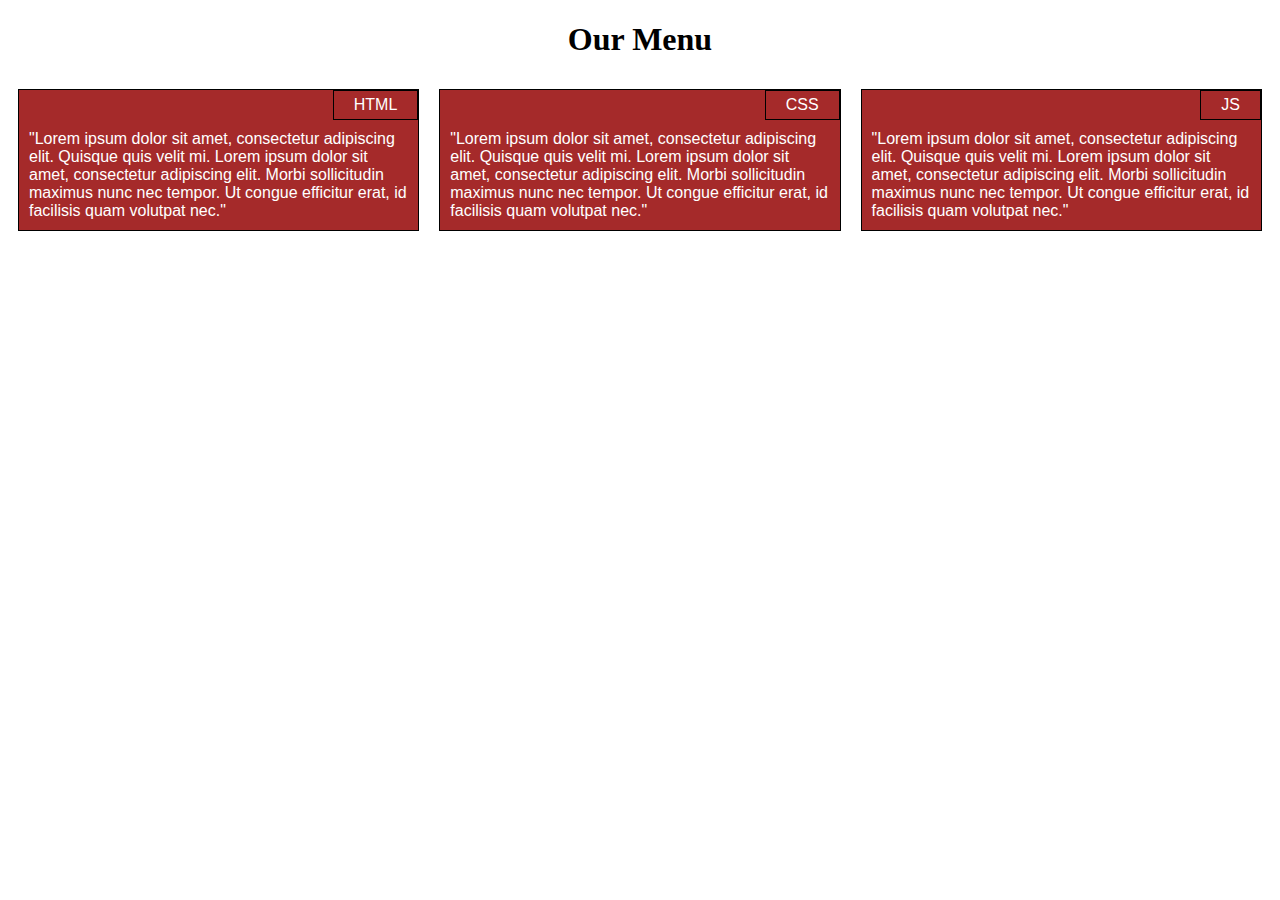
<file: module2-sol/index.html>
<!DOCTYPE html>
<html>
<head>
  <meta charset="utf-8">
  <meta name="viewport" content="width=device-width, initial-scale=1">
  <title>Assignment2</title>
  <link rel="stylesheet" href="style.css">

</head>
<body>
<h1>Our Menu</h1>

<div class="row">
  <div class="col-lg-4 col-md-6 col-sm-12">
    <p>
    <span id=HTML>HTML</span>
    "Lorem ipsum dolor sit amet, consectetur adipiscing elit. Quisque quis velit mi. Lorem ipsum dolor sit amet, consectetur adipiscing elit. Morbi sollicitudin maximus nunc nec tempor. Ut congue efficitur erat, id facilisis quam volutpat nec."
    </p>
  </div>

  <div class="col-lg-4 col-md-6 col-sm-12">
    <p>
    <span id=CSS>CSS</span>
    "Lorem ipsum dolor sit amet, consectetur adipiscing elit. Quisque quis velit mi. Lorem ipsum dolor sit amet, consectetur adipiscing elit. Morbi sollicitudin maximus nunc nec tempor. Ut congue efficitur erat, id facilisis quam volutpat nec."
    </p>
  </div>

  <div class="col-lg-4 col-md-12 col-sm-12">
    <p>
    <span id=JS>JS</span>
    "Lorem ipsum dolor sit amet, consectetur adipiscing elit. Quisque quis velit mi. Lorem ipsum dolor sit amet, consectetur adipiscing elit. Morbi sollicitudin maximus nunc nec tempor. Ut congue efficitur erat, id facilisis quam volutpat nec."
    </p>
  </div>
</div>

</body>
</html>
</file>
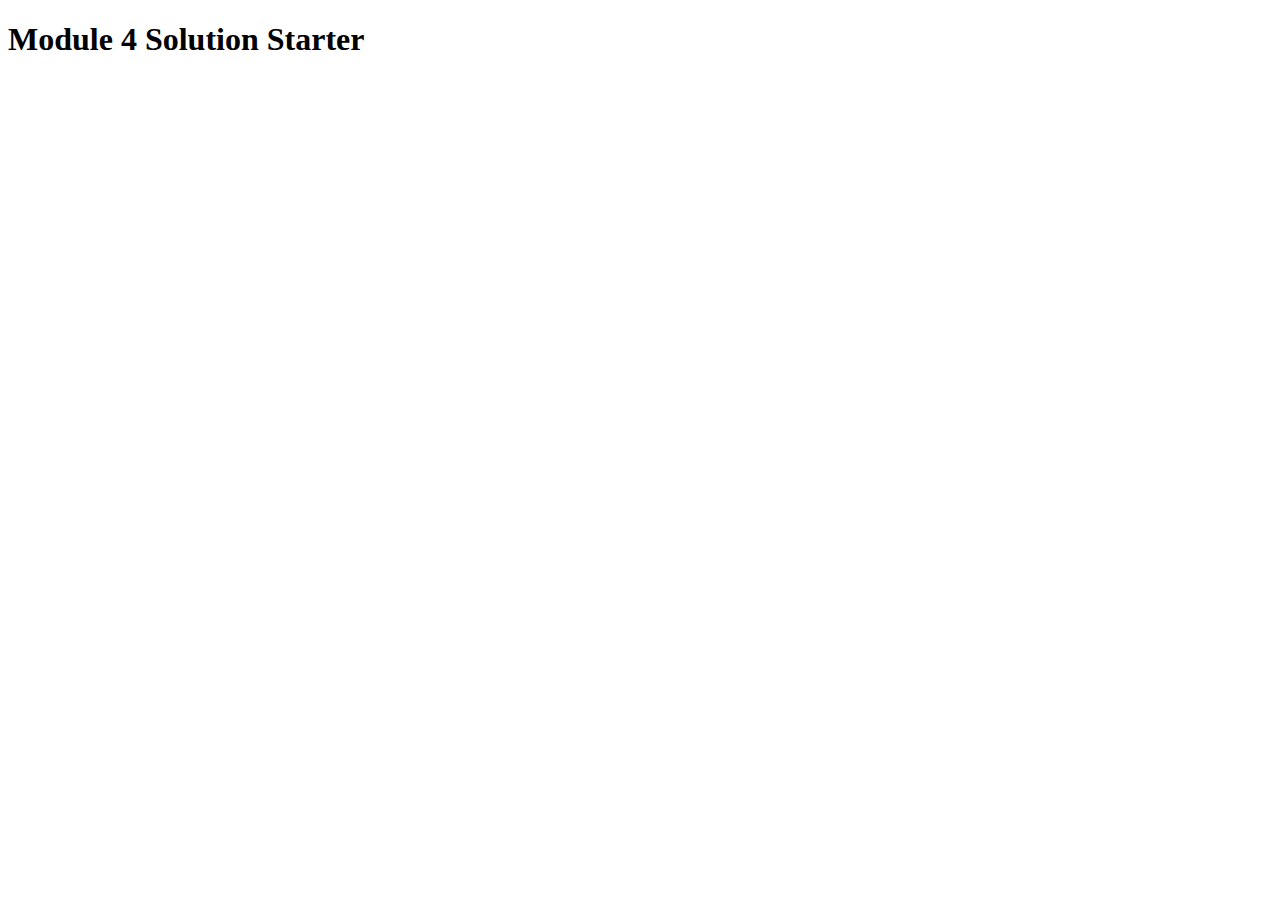
<file: module4-sol/index.html>
<!DOCTYPE html>
<html>
<head>
  <meta charset="utf-8">
  <title>Module 4 Solution Starter</title>
  <script>
    var names = []; // DO NOT REMOVE
  </script>
  <script src="SpeakHello.js"></script>
  <script src="SpeakGoodBye.js"></script>
  <script src="script.js"></script>
</head>
<body>
  <h1>Module 4 Solution Starter</h1>
</body>
</html>
</file>
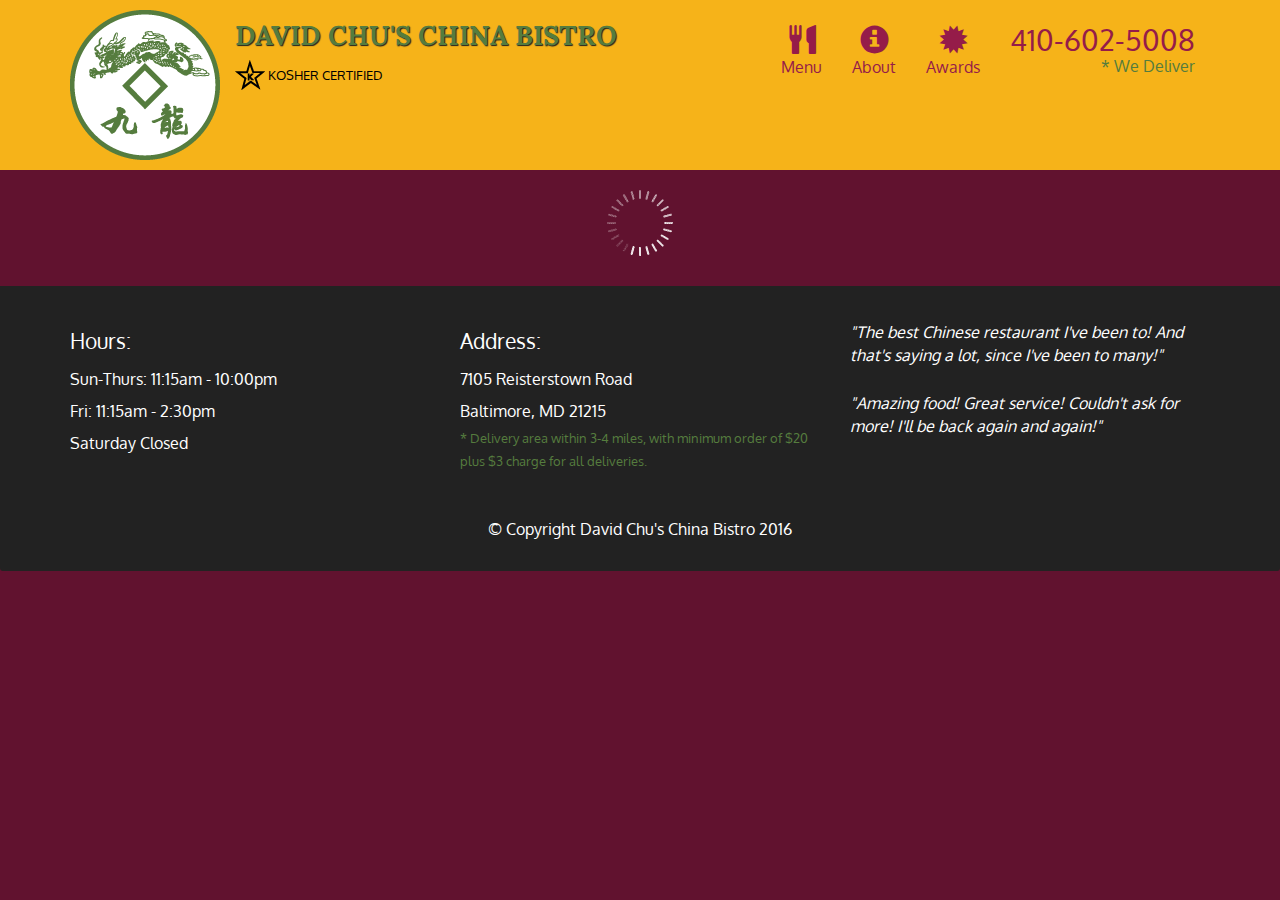
<file: module5-sol/index.html>
<!doctype html> 
<html lang="en">
  <head>
    <meta charset="utf-8">
    <meta http-equiv="X-UA-Compatible" content="IE=edge">
    <meta name="viewport" content="width=device-width, initial-scale=1">
    <title>David Chu's China Bistro</title>
    <link rel="stylesheet" href="css/bootstrap.min.css">
    <link rel="stylesheet" href="css/styles.css">
    <link href='https://fonts.googleapis.com/css?family=Oxygen:400,300,700' rel='stylesheet' type='text/css'>
    <link href='https://fonts.googleapis.com/css?family=Lora' rel='stylesheet' type='text/css'>
  </head>
<body>
  <header>
    <nav id="header-nav" class="navbar navbar-default">
      <div class="container">
        <div class="navbar-header">
          <a href="index.html" class="pull-left visible-md visible-lg">
            <div id="logo-img" alt="Logo image"></div>
          </a>

          <div class="navbar-brand">
            <a href="index.html"><h1>David Chu's China Bistro</h1></a>
            <p>
              <img src="images/star-k-logo.png" alt="Kosher certification">
              <span>Kosher Certified</span>
            </p>
          </div>

          <button id="navbarToggle" type="button" class="navbar-toggle collapsed" data-toggle="collapse" data-target="#collapsable-nav" aria-expanded="false">
            <span class="sr-only">Toggle navigation</span>
            <span class="icon-bar"></span>
            <span class="icon-bar"></span>
            <span class="icon-bar"></span>
          </button>
        </div>
        
        <div id="collapsable-nav" class="collapse navbar-collapse">
           <ul id="nav-list" class="nav navbar-nav navbar-right">
            <li id="navHomeButton" class="visible-xs active">
              <a href="index.html">
                <span class="glyphicon glyphicon-home"></span> Home</a>
            </li>
            <li id="navMenuButton">
              <a href="#" onclick="$dc.loadMenuCategories();">
                <span class="glyphicon glyphicon-cutlery"></span><br class="hidden-xs"> Menu</a>
            </li>
            <li>
              <a href="#">
                <span class="glyphicon glyphicon-info-sign"></span><br class="hidden-xs"> About</a>
            </li>
            <li>
              <a href="#">
                <span class="glyphicon glyphicon-certificate"></span><br class="hidden-xs"> Awards</a>
            </li>
            <li id="phone" class="hidden-xs">
              <a href="tel:410-602-5008">
                <span>410-602-5008</span></a><div>* We Deliver</div>
            </li>
          </ul><!-- #nav-list -->
        </div><!-- .collapse .navbar-collapse -->
      </div><!-- .container -->
    </nav><!-- #header-nav -->
  </header>

  <div id="call-btn" class="visible-xs">
    <a class="btn" href="tel:410-602-5008">
    <span class="glyphicon glyphicon-earphone"></span>
    410-602-5008
    </a>
  </div>
  <div id="xs-deliver" class="text-center visible-xs">* We Deliver</div>

  <div id="main-content" class="container"></div>

  <footer class="panel-footer">
    <div class="container">
      <div class="row">
        <section id="hours" class="col-sm-4">
          <span>Hours:</span><br>
          Sun-Thurs: 11:15am - 10:00pm<br>
          Fri: 11:15am - 2:30pm<br>
          Saturday Closed
          <hr class="visible-xs">
        </section>
        <section id="address" class="col-sm-4">
          <span>Address:</span><br>
          7105 Reisterstown Road<br>
          Baltimore, MD 21215
          <p>* Delivery area within 3-4 miles, with minimum order of $20 plus $3 charge for all deliveries.</p>
          <hr class="visible-xs">
        </section>
        <section id="testimonials" class="col-sm-4">
          <p>"The best Chinese restaurant I've been to! And that's saying a lot, since I've been to many!"</p>
          <p>"Amazing food! Great service! Couldn't ask for more! I'll be back again and again!"</p>
        </section>
      </div>
      <div class="text-center">&copy; Copyright David Chu's China Bistro 2016</div>
    </div>
  </footer>

  <!-- jQuery (Bootstrap JS plugins depend on it) -->
  <script src="js/jquery-2.1.4.min.js"></script>
  <script src="js/bootstrap.min.js"></script>
  <script src="js/ajax-utils.js"></script>
  <script src="js/script.js"></script>
</body>
</html>
</file>
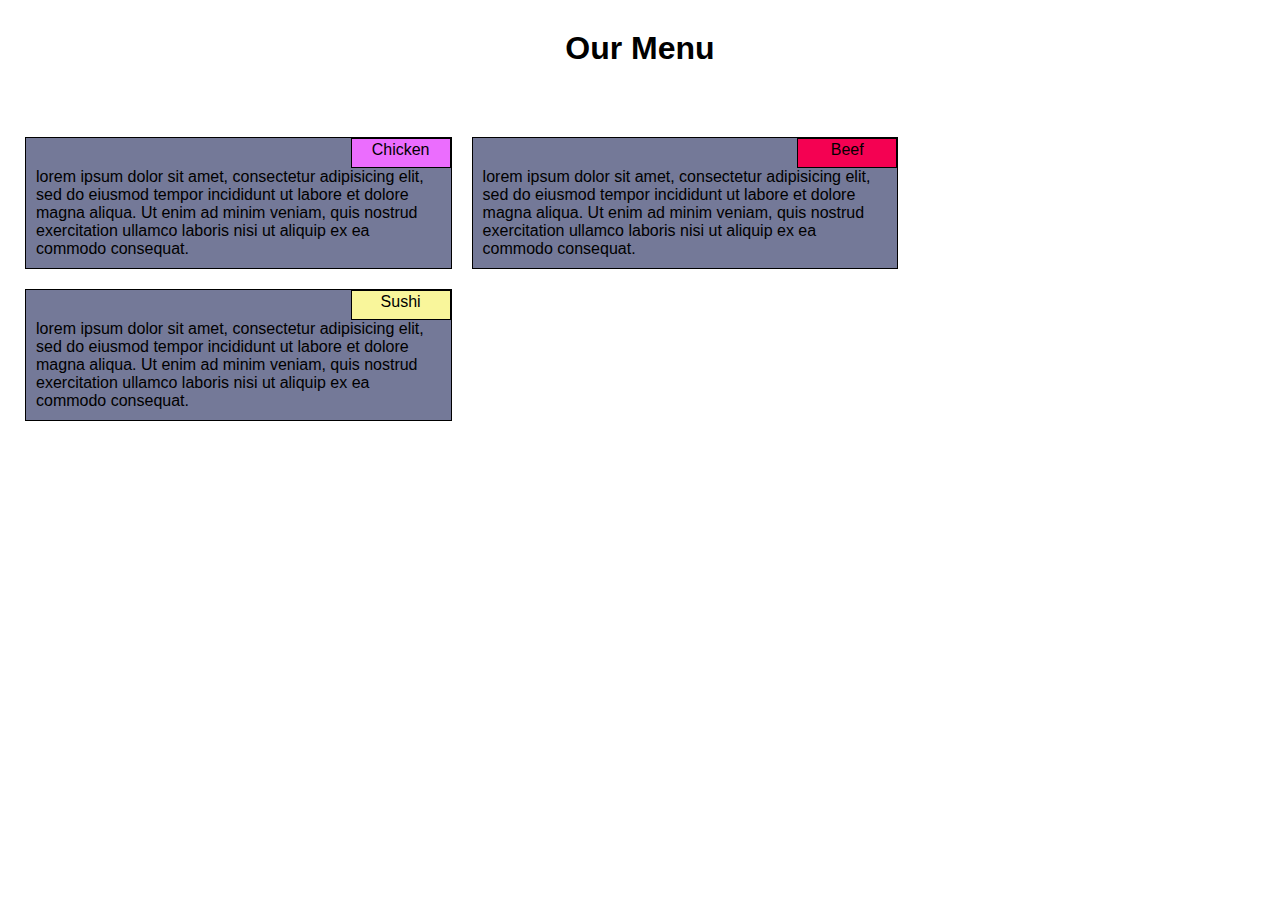
<file: module2-sol/index1.html>
<!DOCTYPE html>
<html>
<head>
  <meta charset="utf-8">
  <meta name="viewport" content="width=device-width, initial-scale=1">
  <title>Assignment Solution for Module 2</title>
  <link rel="stylesheet" href="style1.css">
</head>
<body>
  <h1>Our Menu</h1>
  <div class="row">
    <div class="container col-lg-4 col-md-6a col-sm-12">
      <div id="chicken">Chicken</div>
      <section>lorem ipsum dolor sit amet, consectetur adipisicing elit, sed do eiusmod tempor incididunt ut labore et dolore magna aliqua. Ut enim ad minim veniam, quis nostrud exercitation ullamco laboris nisi ut aliquip ex ea commodo consequat.</section>
    </div>
    <div class="container col-lg-4 col-md-6a col-sm-12">
      <div id="beef">Beef</div>
      <section>lorem ipsum dolor sit amet, consectetur adipisicing elit, sed do eiusmod tempor incididunt ut labore et dolore magna aliqua. Ut enim ad minim veniam, quis nostrud exercitation ullamco laboris nisi ut aliquip ex ea commodo consequat.</section>
    </div>
    <div class="container col-lg-4 col-md-6b col-sm-12">
      <div id="sushi">Sushi</div>
      <section>lorem ipsum dolor sit amet, consectetur adipisicing elit, sed do eiusmod tempor incididunt ut labore et dolore magna aliqua. Ut enim ad minim veniam, quis nostrud exercitation ullamco laboris nisi ut aliquip ex ea commodo consequat.</section>
    </div>
  </div>
</body>
</html>
</file>
<file: module2-sol/style.css>
/********** Base styles **********/
* {
  box-sizing: border-box;
}
h1 {
  margin-bottom: 15px;
  text-align: center;
}
p {
  border: 1px solid black;
  background-color: #A52A2A;
  /*width: 90%;
  height: 150px;*/
  padding: 40px 10px 10px 10px;
  margin-right: 10px;
  margin-left: 10px;
  font-family: Helvetica;
  color: white;
  position: relative;
}
#HTML, #CSS, #JS {
  border: 1px solid black;
  text-align: center;
  padding: 5px 20px;
  position: absolute;
  top: 0;
  right: 0;
}

/* Simple Responsive Framework. */
div.row {
  width: 100%;
  margin-right: 15px;
  margin-right: 15px;
}
/********** Large devices only **********/
@media (min-width: 992px){
  .col-lg-4{
    float: left;
    width: 33.33%;
  }
}
/********** Medium devices only **********/
@media (min-width: 768px) and (max-width: 991px){
  .col-md-6{
    float: left;
    width: 50%;
  }
  .col-md-12{
    float: left;
    width: 100%;
  }
}
/********** Small devices only **********/
@media (max-width: 767px){
  .col-sm-12 {
    float: left;
    width: 100%
  }
}
</file>
<file: module5-sol/css/styles.css>
body { 
  font-size: 16px;
  color: #fff;
  background-color: #61122f;
  font-family: 'Oxygen', sans-serif;
}

/** HEADER **/
#header-nav {
  background-color: #f6b319;
  border-radius: 0;
  border: 0;
}

#logo-img {
  background: url('../images/restaurant-logo_large.png') no-repeat;
  width: 150px;
  height: 150px;
  margin: 10px 15px 10px 0;
}

.navbar-brand {
  padding-top: 25px;
}
.navbar-brand h1 { /* Restaurant name */
  font-family: 'Lora', serif;
  color: #557c3e;
  font-size: 1.5em;
  text-transform: uppercase;
  font-weight: bold;
  text-shadow: 1px 1px 1px #222;
  margin-top: 0;
  margin-bottom: 0;
  line-height: .75;
}
.navbar-brand a:hover, .navbar-brand a:focus {
  text-decoration: none;
}
.navbar-brand p { /* Kosher cert */
  color: #000;
  text-transform: uppercase;
  font-size: .7em;
  margin-top: 15px;
}
.navbar-brand p span { /* Star-K */
  vertical-align: middle;
}

#nav-list {
  margin-top: 10px;
}
#nav-list a {
  color: #951C49;
  text-align: center;
}
#nav-list a:hover {
  background: #E7E7E7;
}
#nav-list a span {
  font-size: 1.8em;
}

#phone {
  margin-top: 5px;
}
#phone a { /* Phone number */
  text-align: right;
  padding-bottom: 0;
}
#phone div { /* We Deliver */
  color: #557c3e;
  text-align: right;
  padding-right: 15px;
}

.navbar-header button.navbar-toggle, .navbar-header .icon-bar {
  border: 1px solid #61122f;
}
.navbar-header button.navbar-toggle {
  clear: both;
  margin-top: -30px;
}
/* END HEADER */

/* FOOTER */
.panel-footer {
  margin-top: 30px;
  padding-top: 35px;
  padding-bottom: 30px;
  background-color: #222;
  border-top: 0;
}
.panel-footer div.row {
  margin-bottom: 35px;
}
#hours, #address {
  line-height: 2;
}
#hours > span, #address > span {
  font-size: 1.3em;
}
#address p {
  color: #557c3e;
  font-size: .8em;
  line-height: 1.8;
}
#testimonials {
  font-style: italic;
}
#testimonials p:nth-child(2) {
  margin-top: 25px;
}
/* END FOOTER */



/* HOME PAGE */
.container .jumbotron {
  box-shadow: 0 0 50px #3F0C1F;
  border: 2px solid #3F0C1F;
}

#menu-tile, #specials-tile, #map-tile {
  height: 250px;
  width: 100%;
  margin-bottom: 15px;
  position: relative;
  border: 2px solid #3F0C1F;
  overflow: hidden;
}
#menu-tile:hover, #specials-tile:hover, #map-tile:hover {
  box-shadow: 0 1px 5px 1px #cccccc;
}
#menu-tile {
  background: url('../images/menu-tile.jpg') no-repeat;
  background-position: center;
}
#specials-tile {
  background: url('../images/specials-tile.jpg') no-repeat;
  background-position: center;
}
#menu-tile span, #specials-tile span, #map-tile span {
  position: absolute;
  bottom: 0;
  right: 0;
  width: 100%;
  text-align: center;
  font-size: 1.6em;
  text-transform: uppercase;
  background-color: #000;
  color: #fff;
  opacity: .8;
}
/* END HOME PAGE */

/* MENU CATEGORIES PAGE */
.category-tile { 
  position: relative;
  border: 2px solid #3F0C1F;
  overflow: hidden;
  width: 200px;
  height: 200px;
  margin: 0 auto 15px;
}
.category-tile span {
  position: absolute;
  bottom: 0;
  right: 0;
  width: 100%;
  text-align: center;
  font-size: 1.2em;
  text-transform: uppercase;
  background-color: #000;
  color: #fff;
  opacity: .8;
}
.category-tile:hover {
  box-shadow: 0 1px 5px 1px #cccccc;
}

#menu-categories-title + div {
  margin-bottom: 50px;
}
/* END MENU CATEGORIES PAGE */

/* SINGLE CATEGORY PAGE */
.menu-item-tile {
  margin-bottom: 25px;
}
.menu-item-tile hr {
  width: 80%;
}
.menu-item-tile .menu-item-price {
  font-size: 1.1em;
  text-align: right;
  margin-top: -15px;
  margin-right: -15px;
}
.menu-item-tile .menu-item-price span {
  font-size: .6em;
}
.menu-item-photo {
  position: relative;
  border: 2px solid #3F0C1F; 
  overflow: hidden;
  padding: 0;
  margin-right: -15px;
  margin-left: auto;
  margin-bottom: 20px;
  max-width: 250px;
}
.menu-item-photo div {
  position: absolute;
  bottom: 0;
  right: 0;
  width: 80px;
  background-color: #557c3e;
  text-align: center;
}
.menu-item-description {
  padding-right: 30px;
}
h3.menu-item-title {
  margin: 0 0 10px;
}
.menu-item-details {
  font-size: .9em;
  font-style: italic;
}
/* END SINGLE CATEGORY PAGE */


/********** Large devices only **********/
@media (min-width: 1200px) {
  .container .jumbotron {
    background: url('../images/jumbotron_1200.jpg') no-repeat;
    height: 675px;
  }
}

/********** Medium devices only **********/
@media (min-width: 992px) and (max-width: 1199px) {
  /* Header */
  #logo-img {
    background: url('../images/restaurant-logo_medium.png') no-repeat;
    width: 100px;
    height: 100px;
    margin: 5px 5px 5px 0;
  }
  /* End Header */

  /* Home Page */
  .container .jumbotron {
    background: url('../images/jumbotron_992.jpg') no-repeat;
    height: 558px;
  }
  /* End Home Page */
}

/********** Small devices only **********/
@media (min-width: 768px) and (max-width: 991px) {
  /* Home Page */
  .container .jumbotron {
    background: url('../images/jumbotron_768.jpg') no-repeat;
    height: 432px;
  }
  /* End Home Page */
}

/********** Extra small devices only **********/
@media (max-width: 767px) {
  /* Header */
  .navbar-brand {
    padding-top: 10px;
    height: 80px;
  }
  .navbar-brand h1 { /* Restaurant name */
    padding-top: 10px;
    font-size: 5vw; /* 1vw = 1% of viewport width */
  }
  .navbar-brand p { /* Kosher cert */
    font-size: .6em;
    margin-top: 12px;
  }
  .navbar-brand p img { /* Star-K */
    height: 20px;
  }

  #collapsable-nav a { /* Collapsed nav menu text */
    font-size: 1.2em;
  }
  #collapsable-nav a span { /* Collapsed nav menu glyph */
    font-size: 1em;
    margin-right: 5px;
  }

  #call-btn > a {
    font-size: 1.5em;
    display: block;
    margin: 0 20px;
    padding: 10px;
    border: 2px solid #fff;
    background-color: #f6b319;
    color: #951c49;
  }
  #xs-deliver {
    margin-top: 5px;
    font-size: .7em;
    letter-spacing: .1em;
    text-transform: uppercase;
  }
  /* End Header */

  /* Footer */
  .panel-footer section {
    margin-bottom: 30px;
    text-align: center;
  }
  .panel-footer section:nth-child(3) {
    margin-bottom: 0; /* margin already exists on the whole row */
  }
  .panel-footer section hr {
    width: 50%;
  }
  /* End Footer */

  /* Home Page */
  .container .jumbotron {
    margin-top: 30px;
    padding: 0;
  }
  #menu-tile, #specials-tile {
    width: 360px;
    margin: 0 auto 15px;
  }

  .menu-item-photo {
    margin-right: auto;
  }
  .menu-item-tile .menu-item-price {
    text-align: center;
  }
  .menu-item-description {
    text-align: center;;
  }
}


/********** Super extra small devices Only :-) (e.g., iPhone 4) **********/
@media (max-width: 479px) {
  /* Header */
  .navbar-brand h1 { /* Restaurant name */
    padding-top: 5px;
    font-size: 6vw;
  }
  /* End Header */
  
  /* Home page */
  #menu-tile, #specials-tile {
    width: 280px;
    margin: 0 auto 15px;
  }

  .col-xxs-12 {
    position: relative;
    min-height: 1px;
    padding-right: 15px;
    padding-left: 15px;
    float: left;
    width: 100%;
  }
}
</file>
<file: module2-sol/style1.css>
div.container {
  margin: 10px;
  padding: 30px 10px 10px 10px;
  border: 1px solid black;
  background-color: #747998;
  float: left;
  position: relative;
}

/******Large Devices******/
@media (min-width: 992px){
  .col-lg-4 {
    float: left;
    width: 33.33%;
  }
}

/******Medium Devices******/
@media (min-width: 768px) and (max-width: 991px){
  .col-md-6a {
    float: left;
    width: 50%;
  }
  .col-md-6b{
    float: left;
    width: 100%
  }
}

/******Small Devices******/
@media (max-width: 767px){
  .col-sm-12{
    float: left;
    width: 100%;
  }
}

* {
  box-sizing: border-box;
}

body{
  font-family: "Comic Sans MS", cursive, sans-serif;
  margin: 0;
  padding: 0; 
}
h1 {
  margin-top: 30px;
  margin-bottom: 60px;
  text-align: center;
}

div.row{
  margin-left: 15px;
  margin-right: 15px;
  padding: 0px;
  width: 100%;
}

div #chicken, #beef, #sushi{
  width: 100px;
  height: 30px;
  margin-top: 0px;
  border: 1px solid black;
  padding-top: 2px;
  float: right; 
  position: absolute;
  top: 0px;
  right: 0px;
  text-align: center;
}

div #chicken{
  background-color: #EB6DFE;
}

div #beef{
  background-color: #F40152;
}

div #sushi{
  background-color: #F9F69B;
}
</file>
